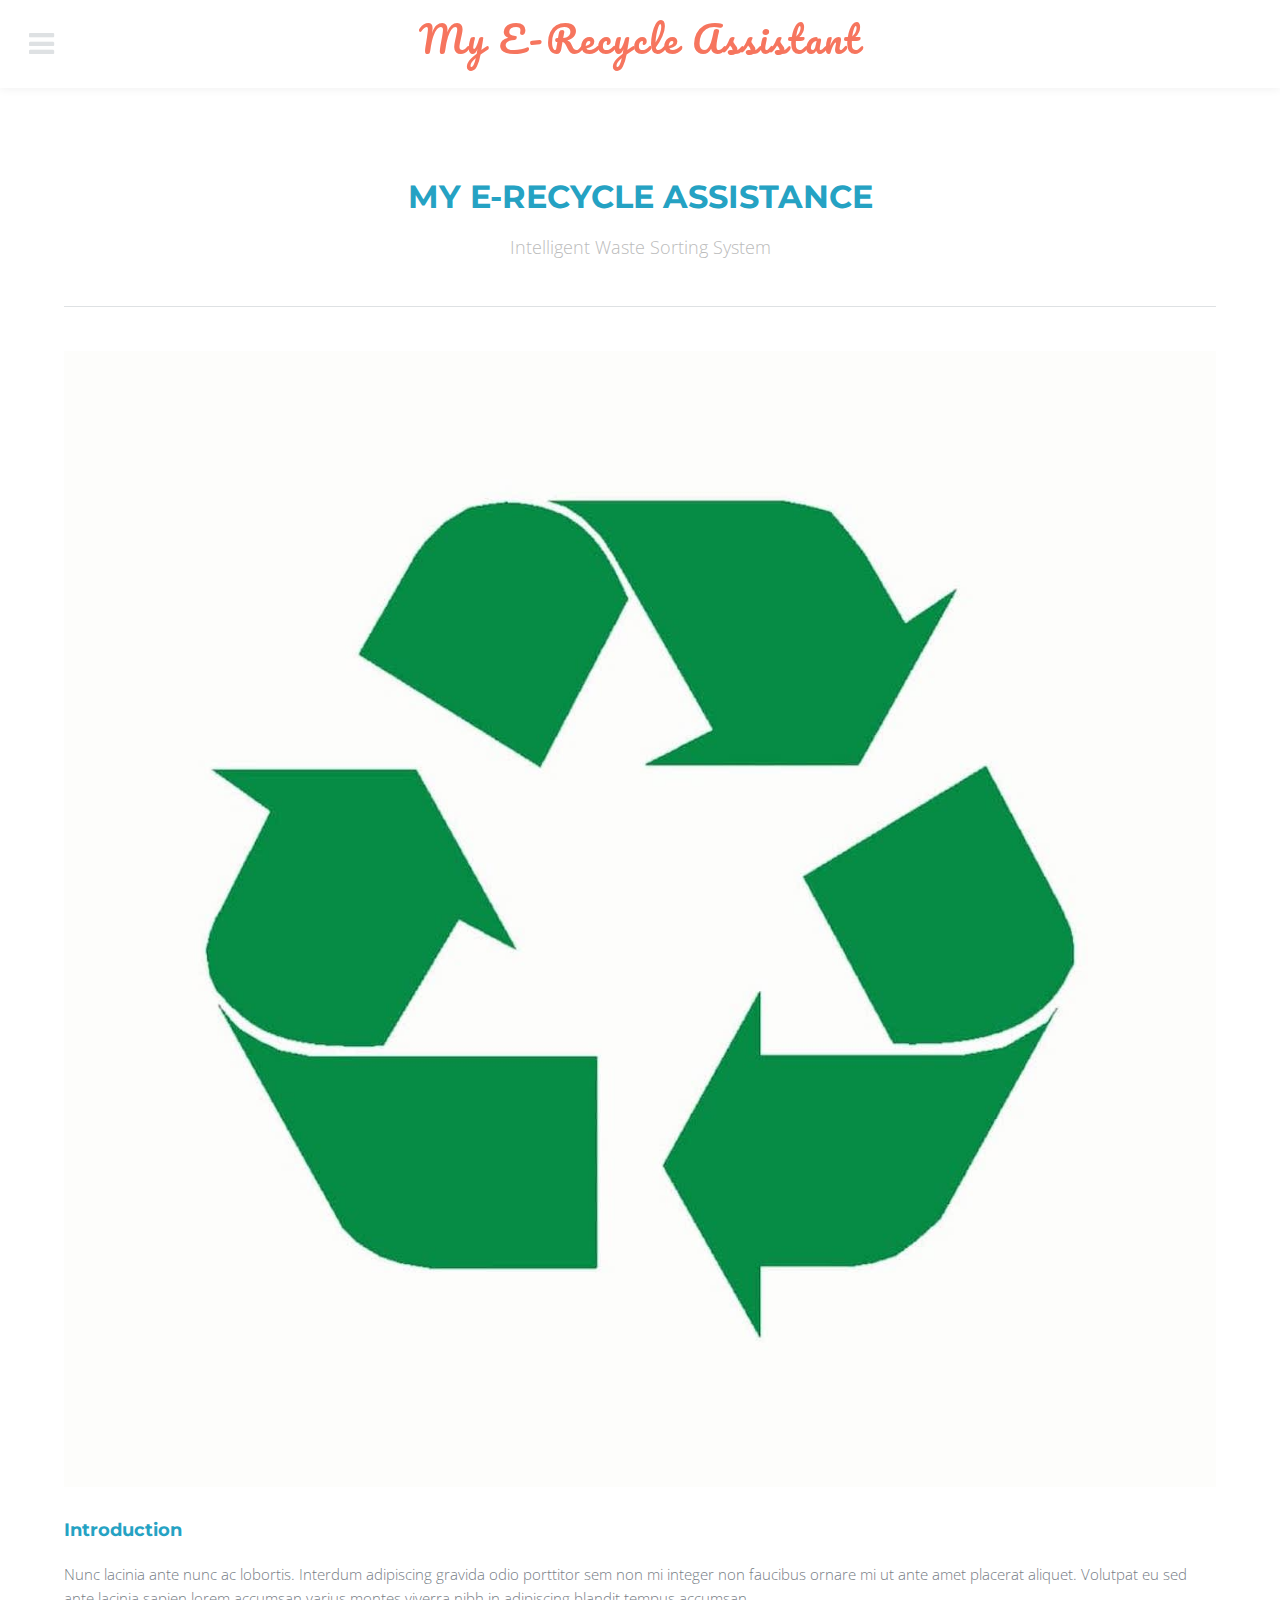
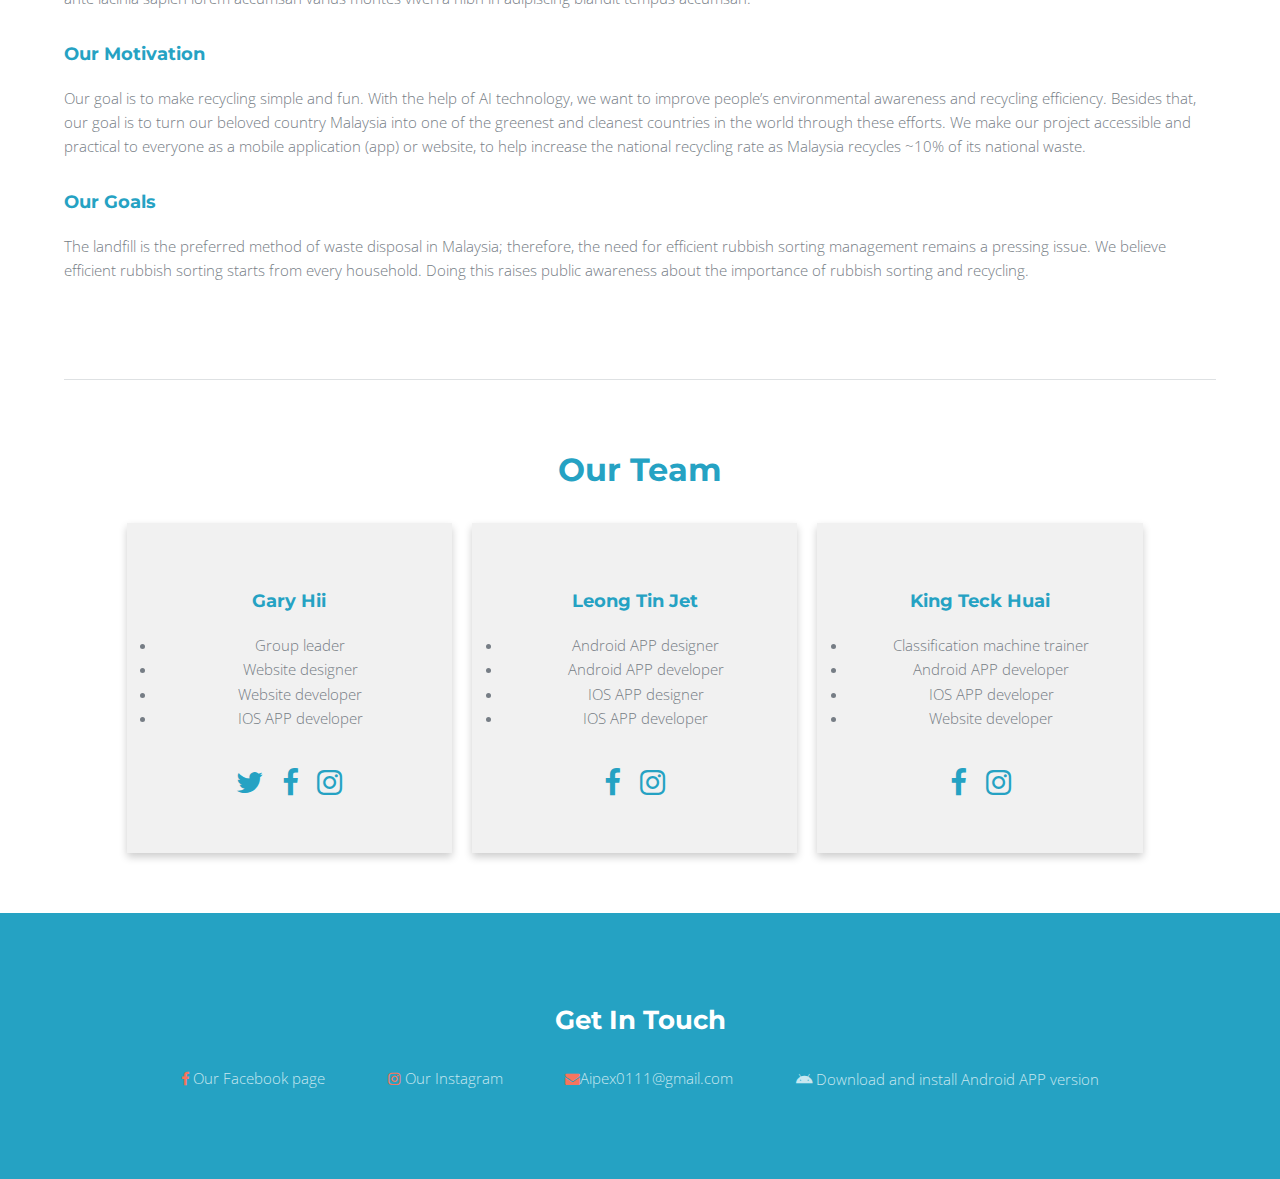
<file: aboutus.html>
<html>

<head>
  <title>My E-Recycle Assistant</title>
  <meta charset="utf-8" />
  <meta name="viewport" content="width=device-width, initial-scale=1" />
  <link rel="stylesheet" href="assets/css/main.css" />
  <link rel="stylesheet" href="assets/css/fontawesome-5.15.3/css/all.min.css" />
  <link rel="icon" type="image/png" href="images/APPLOGO.ico" />
</head>

<body>
  <!-- Header -->
  <header id="header">
    <nav class="left">
      <a href="#menu"><span>Menu</span></a>
    </nav>
    <a href="index.html" class="logo">My E-Recycle Assistant</a>
  </header>

  <!-- Menu -->
  <nav id="menu">
    <ul class="links">
      <li><a href="index.html">Home</a></li>
      <li><a href="aboutrecycle.html">Recycle</a></li>
      <li><a href="aboutus.html">About Us</a></li>
    </ul>
  </nav>

  <!--aboutusmain-->
  <section id="m" class="wrapper">
    <div class="inner">
      <header class="align-center">
        <h1>MY E-RECYCLE ASSISTANCE</h1>
        <p> Intelligent Waste Sorting System</p>
      </header>

      <hr class="major" />

      <span class="image fit"><img src="images/recycle1.jpg" style="min-height: 300px; min-width: 289px;"
          alt="" /></span>

      <header>
        <h3>Introduction</h3>
      </header>

      <p>
        Nunc lacinia ante nunc ac lobortis. Interdum adipiscing gravida odio
        porttitor sem non mi integer non faucibus ornare mi ut ante amet
        placerat aliquet. Volutpat eu sed ante lacinia sapien lorem accumsan
        varius montes viverra nibh in adipiscing blandit tempus accumsan.
      </p>

      <header>
        <h3>Our Motivation</h3>
      </header>

      <p>
        Our goal is to make recycling simple and fun. With the help of AI technology,
        we want to improve people’s environmental awareness and recycling efficiency.
        Besides that, our goal is to turn our beloved country Malaysia into one of the greenest
        and cleanest countries in the world through these efforts.
        We make our project accessible and practical to everyone as a mobile application (app) or website,
        to help increase the national recycling rate as Malaysia recycles ~10% of its national waste.
      </p>

      <header>
        <h3>Our Goals</h3>
      </header>

      <p>
        The landfill is the preferred method of waste disposal in Malaysia;
        therefore, the need for efficient rubbish sorting management remains a pressing issue.
        We believe efficient rubbish sorting starts from every household.
        Doing this raises public awareness about the importance of rubbish sorting and recycling.
      </p>

      <br>
      <hr class="major" />
      <br>

      <div class="inner">
        <header class="align-center">
          <h1>Our Team</h1>
        </header>

        <div class="row">
          <div class="column">
            <div class="card">
              <br>
              <br>
              <h3>Gary Hii</h3>
              <ul>
                <li>Group leader</li>
                <li>Website designer</li>
                <li>Website developer</li>
                <li>IOS APP developer</li>
              </ul>
              <ul class="icons">
                <li>
                  <a href="https://twitter.com/gary30hii" class="icon fa-twitter"><span class="label">Twitter</span></a>
                </li>
                <li>
                  <a href="https://www.facebook.com/profile.php?id=100013891570606" class="icon fa-facebook"><span
                      class="label">Facebook</span></a>
                </li>
                <li>
                  <a href="https://www.instagram.com/garyhii/" class="icon fa-instagram"><span
                      class="label">Instagram</span></a>
                </li>
              </ul>

            </div>
          </div>

          <div class="column">
            <div class="card">
              <br>
              <br>
              <h3>Leong Tin Jet</h3>
              <ul>
                <li>Android APP designer</li>
                <li>Android APP developer</li>
                <li>IOS APP designer</li>
                <li>IOS APP developer</li>
              </ul>

              <ul class="icons">
                <li>
                  <a href="https://www.facebook.com/leong.tinjet" class="icon fa-facebook"><span
                      class="label">Facebook</span></a>
                </li>
                <li>
                  <a href="https://www.instagram.com/tinjet_11/" class="icon fa-instagram"><span
                      class="label">Instagram</span></a>
                </li>
              </ul>
            </div>
          </div>

          <div class="column">
            <div class="card">
              <br>
              <br>
              <h3>King Teck Huai</h3>
              <ul>
                <li>Classification machine trainer</li>
                <li>Android APP developer</li>
                <li>IOS APP developer</li>
                <li>Website developer</li>
              </ul>

              <ul class="icons">
                <li>
                  <a href="https://www.facebook.com/teckhuai.king" class="icon fa-facebook"><span
                      class="label">Facebook</span></a>
                </li>
                <li>
                  <a href="https://www.instagram.com/_king_th_/" class="icon fa-instagram"><span
                      class="label">Instagram</span></a>
                </li>
              </ul>
            </div>
          </div>

        </div>
      </div>
  </section>

  <!-- Footer -->
  <footer id="footer">
    <div class="inner">
      <h2>Get In Touch</h2>
      <ul class="actions">
        <li>
          <span class="icon fa-facebook"></span>
          <a href="https://www.facebook.com/AIPEX-105569415013648">Our Facebook page</a>
        </li>
        <li>
          <span class="icon fa-instagram"></span>
          <a href="https://www.instagram.com/aipexgroup/">Our Instagram</a>
        </li>
        <li><span class="icon fa-envelope"></span>Aipex0111@gmail.com</li>
        <li>
          <span class="fab fa-android"></span>
          <a href="app/app-arm64-v8a-release.apk">Download and install Android APP version</a>
        </li>
      </ul>
    </div>
  </footer>

  <!-- Scripts -->
  <script src="assets/js/jquery.min.js"></script>
  <script src="assets/js/jquery.scrolly.min.js"></script>
  <script src="assets/js/skel.min.js"></script>
  <script src="assets/js/util.js"></script>
  <script src="assets/js/main.js"></script>
</body>

</html>
</file>
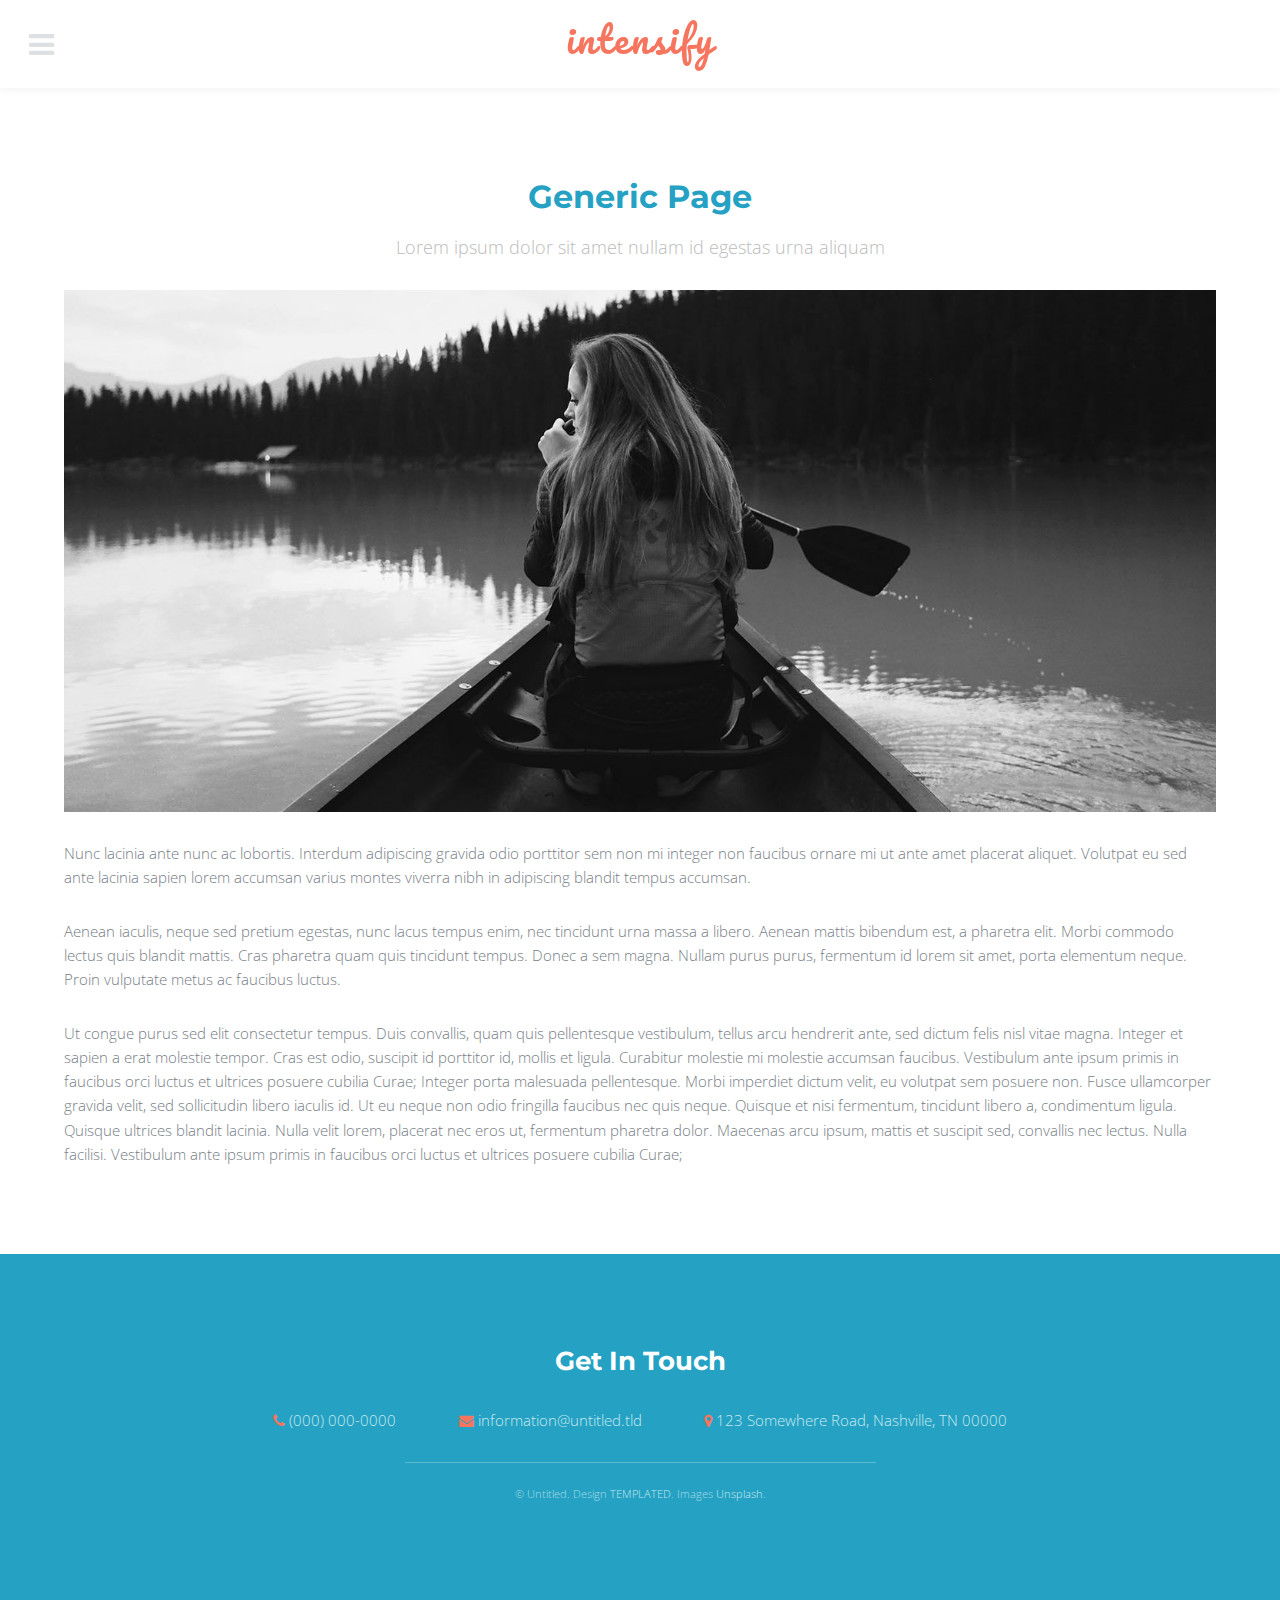
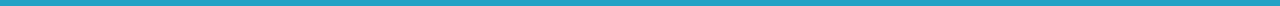
<file: sample.html>
<!DOCTYPE HTML>
<!--
	Intensify by TEMPLATED
	templated.co @templatedco
	Released for free under the Creative Commons Attribution 3.0 license (templated.co/license)
-->
<html>
	<head>
		<title>Generic - Intensify by TEMPLATED</title>
		<meta charset="utf-8" />
		<meta name="viewport" content="width=device-width, initial-scale=1" />
		<link rel="stylesheet" href="assets/css/main.css" />
		<link rel="stylesheet" href="assets/css/fontawesome-5.15.3/css/all.min.css" />
		<link rel="icon" type="image/png" href="images/APPLOGO.ico">
	</head>
	<body class="subpage">

        <!-- Header -->
			<header id="header">
				<nav class="left">
					<a href="#menu"><span>Menu</span></a>
				</nav>
				<a href="index.html" class="logo">intensify</a>
			</header>

		<!-- Menu -->
			<nav id="menu">
				<ul class="links">
					<li><a href="index.html">Home</a></li>
					<li><a href="aboutrecycle.html">Recycle</a></li>
					<li><a href=".html">About Us</a></li>
				</ul>
			</nav>
        
		<!-- Main -->
			<section id="main" class="wrapper">
				<div class="inner">
					<header class="align-center">
						<h1>Generic Page</h1>
						<p>Lorem ipsum dolor sit amet nullam id egestas urna aliquam</p>
					</header>
					<div class="image fit">
						<img src="images/pic05.jpg" alt="" />
					</div>
					<p>Nunc lacinia ante nunc ac lobortis. Interdum adipiscing gravida odio porttitor sem non mi integer non faucibus ornare mi ut ante amet placerat aliquet. Volutpat eu sed ante lacinia sapien lorem accumsan varius montes viverra nibh in adipiscing blandit tempus accumsan.</p>
					<p> Aenean iaculis, neque sed pretium egestas, nunc lacus tempus enim, nec tincidunt urna massa a libero. Aenean mattis bibendum est, a pharetra elit. Morbi commodo lectus quis blandit mattis. Cras pharetra quam quis tincidunt tempus. Donec a sem magna. Nullam purus purus, fermentum id lorem sit amet, porta elementum neque. Proin vulputate metus ac faucibus luctus.</p>
					<p>Ut congue purus sed elit consectetur tempus. Duis convallis, quam quis pellentesque vestibulum, tellus arcu hendrerit ante, sed dictum felis nisl vitae magna. Integer et sapien a erat molestie tempor. Cras est odio, suscipit id porttitor id, mollis et ligula. Curabitur molestie mi molestie accumsan faucibus. Vestibulum ante ipsum primis in faucibus orci luctus et ultrices posuere cubilia Curae; Integer porta malesuada pellentesque. Morbi imperdiet dictum velit, eu volutpat sem posuere non. Fusce ullamcorper gravida velit, sed sollicitudin libero iaculis id. Ut eu neque non odio fringilla faucibus nec quis neque. Quisque et nisi fermentum, tincidunt libero a, condimentum ligula. Quisque ultrices blandit lacinia. Nulla velit lorem, placerat nec eros ut, fermentum pharetra dolor. Maecenas arcu ipsum, mattis et suscipit sed, convallis nec lectus. Nulla facilisi. Vestibulum ante ipsum primis in faucibus orci luctus et ultrices posuere cubilia Curae; </p>
				</div>
			</section>

		<!-- Footer -->
			<footer id="footer">
				<div class="inner">
					<h2>Get In Touch</h2>
					<ul class="actions">
						<li><span class="icon fa-phone"></span> <a href="#">(000) 000-0000</a></li>
						<li><span class="icon fa-envelope"></span> <a href="#">information@untitled.tld</a></li>
						<li><span class="icon fa-map-marker"></span> 123 Somewhere Road, Nashville, TN 00000</li>
					</ul>
				</div>
				<div class="copyright">
					&copy; Untitled. Design <a href="https://templated.co">TEMPLATED</a>. Images <a href="https://unsplash.com">Unsplash</a>.
				</div>
			</footer>

		<!-- Scripts -->
			<script src="assets/js/jquery.min.js"></script>
			<script src="assets/js/jquery.scrolly.min.js"></script>
			<script src="assets/js/skel.min.js"></script>
			<script src="assets/js/util.js"></script>
			<script src="assets/js/main.js"></script>

	</body>
</html>
</file>
<file: assets/css/main.css>
@charset "UTF-8";
@import url(font-awesome.min.css);
@import "https://fonts.googleapis.com/css?family=Montserrat:700|Open+Sans:300,400|Pacifico";


/* Reset */

	html, body, div, span, applet, object, iframe, h1, h2, h3, h4, h5, h6, p, blockquote, pre, a, abbr, acronym, address, big, cite, code, del, dfn, em, img, ins, kbd, q, s, samp, small, strike, strong, sub, sup, tt, var, b, u, i, center, dl, dt, dd, ol, ul, li, fieldset, form, label, legend, table, caption, tbody, tfoot, thead, tr, th, td, article, aside, canvas, details, embed, figure, figcaption, footer, header, hgroup, menu, nav, output, ruby, section, summary, time, mark, audio, video {
		margin: 0;
		padding: 0;
		border: 0;
		font-size: 100%;
		font: inherit;
		vertical-align: baseline;
	}

	article, aside, details, figcaption, figure, footer, header, hgroup, menu, nav, section {
		display: block;
	}

	body {
		line-height: 1;
	}

	ol, ul {
		list-style: none;
	}

	blockquote, q {
		quotes: none;
	}

	blockquote:before, blockquote:after, q:before, q:after {
		content: '';
		content: none;
	}

	table {
		border-collapse: collapse;
		border-spacing: 0;
	}

	body {
		-webkit-text-size-adjust: none;
	}

/* Box Model */

	*, *:before, *:after {
		-moz-box-sizing: border-box;
		-webkit-box-sizing: border-box;
		box-sizing: border-box;
	}

/* Containers */

	.container {
		margin-left: auto;
		margin-right: auto;
	}

	.container.\31 25\25 {
		width: 100%;
		max-width: 100em;
		min-width: 80em;
	}

	.container.\37 5\25 {
		width: 60em;
	}

	.container.\35 0\25 {
		width: 40em;
	}

	.container.\32 5\25 {
		width: 20em;
	}

	.container {
		width: 80em;
	}

	@media screen and (max-width: 1680px) {

		.container.\31 25\25 {
			width: 100%;
			max-width: 100em;
			min-width: 80em;
		}

		.container.\37 5\25 {
			width: 60em;
		}

		.container.\35 0\25 {
			width: 40em;
		}

		.container.\32 5\25 {
			width: 20em;
		}

		.container {
			width: 80em;
		}

	}

	@media screen and (max-width: 1280px) {

		.container.\31 25\25 {
			width: 100%;
			max-width: 81.25em;
			min-width: 65em;
		}

		.container.\37 5\25 {
			width: 48.75em;
		}

		.container.\35 0\25 {
			width: 32.5em;
		}

		.container.\32 5\25 {
			width: 16.25em;
		}

		.container {
			width: 65em;
		}

	}

	@media screen and (max-width: 980px) {

		.container.\31 25\25 {
			width: 100%;
			max-width: 112.5%;
			min-width: 90%;
		}

		.container.\37 5\25 {
			width: 67.5%;
		}

		.container.\35 0\25 {
			width: 45%;
		}

		.container.\32 5\25 {
			width: 22.5%;
		}

		.container {
			width: 90%;
		}

	}

	@media screen and (max-width: 736px) {

		.container.\31 25\25 {
			width: 100%;
			max-width: 112.5%;
			min-width: 90%;
		}

		.container.\37 5\25 {
			width: 67.5%;
		}

		.container.\35 0\25 {
			width: 45%;
		}

		.container.\32 5\25 {
			width: 22.5%;
		}

		.container {
			width: 90% !important;
		}

	}

	@media screen and (max-width: 480px) {

		.container.\31 25\25 {
			width: 100%;
			max-width: 112.5%;
			min-width: 90%;
		}

		.container.\37 5\25 {
			width: 67.5%;
		}

		.container.\35 0\25 {
			width: 45%;
		}

		.container.\32 5\25 {
			width: 22.5%;
		}

		.container {
			width: 90% !important;
		}

	}

/* Grid */

	.row {
		border-bottom: solid 1px transparent;
		-moz-box-sizing: border-box;
		-webkit-box-sizing: border-box;
		box-sizing: border-box;
	}

	.row > * {
		float: left;
		-moz-box-sizing: border-box;
		-webkit-box-sizing: border-box;
		box-sizing: border-box;
	}

	.row:after, .row:before {
		content: '';
		display: block;
		clear: both;
		height: 0;
	}

	.row.uniform > * > :first-child {
		margin-top: 0;
	}

	.row.uniform > * > :last-child {
		margin-bottom: 0;
	}

	.row.\30 \25 > * {
		padding: 0 0 0 0em;
	}

	.row.\30 \25 {
		margin: 0 0 -1px 0em;
	}

	.row.uniform.\30 \25 > * {
		padding: 0em 0 0 0em;
	}

	.row.uniform.\30 \25 {
		margin: 0em 0 -1px 0em;
	}

	.row > * {
		padding: 0 0 0 2em;
	}

	.row {
		margin: 0 0 -1px -2em;
	}

	.row.uniform > * {
		padding: 2em 0 0 2em;
	}

	.row.uniform {
		margin: -2em 0 -1px -2em;
	}

	.row.\32 00\25 > * {
		padding: 0 0 0 4em;
	}

	.row.\32 00\25 {
		margin: 0 0 -1px -4em;
	}

	.row.uniform.\32 00\25 > * {
		padding: 4em 0 0 4em;
	}

	.row.uniform.\32 00\25 {
		margin: -4em 0 -1px -4em;
	}

	.row.\31 50\25 > * {
		padding: 0 0 0 3em;
	}

	.row.\31 50\25 {
		margin: 0 0 -1px -3em;
	}

	.row.uniform.\31 50\25 > * {
		padding: 3em 0 0 3em;
	}

	.row.uniform.\31 50\25 {
		margin: -3em 0 -1px -3em;
	}

	.row.\35 0\25 > * {
		padding: 0 0 0 1em;
	}

	.row.\35 0\25 {
		margin: 0 0 -1px -1em;
	}

	.row.uniform.\35 0\25 > * {
		padding: 1em 0 0 1em;
	}

	.row.uniform.\35 0\25 {
		margin: -1em 0 -1px -1em;
	}

	.row.\32 5\25 > * {
		padding: 0 0 0 0.5em;
	}

	.row.\32 5\25 {
		margin: 0 0 -1px -0.5em;
	}

	.row.uniform.\32 5\25 > * {
		padding: 0.5em 0 0 0.5em;
	}

	.row.uniform.\32 5\25 {
		margin: -0.5em 0 -1px -0.5em;
	}

	.\31 2u, .\31 2u\24 {
		width: 100%;
		clear: none;
		margin-left: 0;
	}

	.\31 1u, .\31 1u\24 {
		width: 91.6666666667%;
		clear: none;
		margin-left: 0;
	}

	.\31 0u, .\31 0u\24 {
		width: 83.3333333333%;
		clear: none;
		margin-left: 0;
	}

	.\39 u, .\39 u\24 {
		width: 75%;
		clear: none;
		margin-left: 0;
	}

	.\38 u, .\38 u\24 {
		width: 66.6666666667%;
		clear: none;
		margin-left: 0;
	}

	.\37 u, .\37 u\24 {
		width: 58.3333333333%;
		clear: none;
		margin-left: 0;
	}

	.\36 u, .\36 u\24 {
		width: 50%;
		clear: none;
		margin-left: 0;
	}

	.\35 u, .\35 u\24 {
		width: 41.6666666667%;
		clear: none;
		margin-left: 0;
	}

	.\34 u, .\34 u\24 {
		width: 33.3333333333%;
		clear: none;
		margin-left: 0;
	}

	.\33 u, .\33 u\24 {
		width: 25%;
		clear: none;
		margin-left: 0;
	}

	.\32 u, .\32 u\24 {
		width: 16.6666666667%;
		clear: none;
		margin-left: 0;
	}

	.\31 u, .\31 u\24 {
		width: 8.3333333333%;
		clear: none;
		margin-left: 0;
	}

	.\31 2u\24 + *,
	.\31 1u\24 + *,
	.\31 0u\24 + *,
	.\39 u\24 + *,
	.\38 u\24 + *,
	.\37 u\24 + *,
	.\36 u\24 + *,
	.\35 u\24 + *,
	.\34 u\24 + *,
	.\33 u\24 + *,
	.\32 u\24 + *,
	.\31 u\24 + * {
		clear: left;
	}

	.\-11u {
		margin-left: 91.66667%;
	}

	.\-10u {
		margin-left: 83.33333%;
	}

	.\-9u {
		margin-left: 75%;
	}

	.\-8u {
		margin-left: 66.66667%;
	}

	.\-7u {
		margin-left: 58.33333%;
	}

	.\-6u {
		margin-left: 50%;
	}

	.\-5u {
		margin-left: 41.66667%;
	}

	.\-4u {
		margin-left: 33.33333%;
	}

	.\-3u {
		margin-left: 25%;
	}

	.\-2u {
		margin-left: 16.66667%;
	}

	.\-1u {
		margin-left: 8.33333%;
	}

	@media screen and (max-width: 1680px) {

		.row > * {
			padding: 0 0 0 2em;
		}

		.row {
			margin: 0 0 -1px -2em;
		}

		.row.uniform > * {
			padding: 2em 0 0 2em;
		}

		.row.uniform {
			margin: -2em 0 -1px -2em;
		}

		.row.\32 00\25 > * {
			padding: 0 0 0 4em;
		}

		.row.\32 00\25 {
			margin: 0 0 -1px -4em;
		}

		.row.uniform.\32 00\25 > * {
			padding: 4em 0 0 4em;
		}

		.row.uniform.\32 00\25 {
			margin: -4em 0 -1px -4em;
		}

		.row.\31 50\25 > * {
			padding: 0 0 0 3em;
		}

		.row.\31 50\25 {
			margin: 0 0 -1px -3em;
		}

		.row.uniform.\31 50\25 > * {
			padding: 3em 0 0 3em;
		}

		.row.uniform.\31 50\25 {
			margin: -3em 0 -1px -3em;
		}

		.row.\35 0\25 > * {
			padding: 0 0 0 1em;
		}

		.row.\35 0\25 {
			margin: 0 0 -1px -1em;
		}

		.row.uniform.\35 0\25 > * {
			padding: 1em 0 0 1em;
		}

		.row.uniform.\35 0\25 {
			margin: -1em 0 -1px -1em;
		}

		.row.\32 5\25 > * {
			padding: 0 0 0 0.5em;
		}

		.row.\32 5\25 {
			margin: 0 0 -1px -0.5em;
		}

		.row.uniform.\32 5\25 > * {
			padding: 0.5em 0 0 0.5em;
		}

		.row.uniform.\32 5\25 {
			margin: -0.5em 0 -1px -0.5em;
		}

		.\31 2u\28xlarge\29, .\31 2u\24\28xlarge\29 {
			width: 100%;
			clear: none;
			margin-left: 0;
		}

		.\31 1u\28xlarge\29, .\31 1u\24\28xlarge\29 {
			width: 91.6666666667%;
			clear: none;
			margin-left: 0;
		}

		.\31 0u\28xlarge\29, .\31 0u\24\28xlarge\29 {
			width: 83.3333333333%;
			clear: none;
			margin-left: 0;
		}

		.\39 u\28xlarge\29, .\39 u\24\28xlarge\29 {
			width: 75%;
			clear: none;
			margin-left: 0;
		}

		.\38 u\28xlarge\29, .\38 u\24\28xlarge\29 {
			width: 66.6666666667%;
			clear: none;
			margin-left: 0;
		}

		.\37 u\28xlarge\29, .\37 u\24\28xlarge\29 {
			width: 58.3333333333%;
			clear: none;
			margin-left: 0;
		}

		.\36 u\28xlarge\29, .\36 u\24\28xlarge\29 {
			width: 50%;
			clear: none;
			margin-left: 0;
		}

		.\35 u\28xlarge\29, .\35 u\24\28xlarge\29 {
			width: 41.6666666667%;
			clear: none;
			margin-left: 0;
		}

		.\34 u\28xlarge\29, .\34 u\24\28xlarge\29 {
			width: 33.3333333333%;
			clear: none;
			margin-left: 0;
		}

		.\33 u\28xlarge\29, .\33 u\24\28xlarge\29 {
			width: 25%;
			clear: none;
			margin-left: 0;
		}

		.\32 u\28xlarge\29, .\32 u\24\28xlarge\29 {
			width: 16.6666666667%;
			clear: none;
			margin-left: 0;
		}

		.\31 u\28xlarge\29, .\31 u\24\28xlarge\29 {
			width: 8.3333333333%;
			clear: none;
			margin-left: 0;
		}

		.\31 2u\24\28xlarge\29 + *,
		.\31 1u\24\28xlarge\29 + *,
		.\31 0u\24\28xlarge\29 + *,
		.\39 u\24\28xlarge\29 + *,
		.\38 u\24\28xlarge\29 + *,
		.\37 u\24\28xlarge\29 + *,
		.\36 u\24\28xlarge\29 + *,
		.\35 u\24\28xlarge\29 + *,
		.\34 u\24\28xlarge\29 + *,
		.\33 u\24\28xlarge\29 + *,
		.\32 u\24\28xlarge\29 + *,
		.\31 u\24\28xlarge\29 + * {
			clear: left;
		}

		.\-11u\28xlarge\29 {
			margin-left: 91.66667%;
		}

		.\-10u\28xlarge\29 {
			margin-left: 83.33333%;
		}

		.\-9u\28xlarge\29 {
			margin-left: 75%;
		}

		.\-8u\28xlarge\29 {
			margin-left: 66.66667%;
		}

		.\-7u\28xlarge\29 {
			margin-left: 58.33333%;
		}

		.\-6u\28xlarge\29 {
			margin-left: 50%;
		}

		.\-5u\28xlarge\29 {
			margin-left: 41.66667%;
		}

		.\-4u\28xlarge\29 {
			margin-left: 33.33333%;
		}

		.\-3u\28xlarge\29 {
			margin-left: 25%;
		}

		.\-2u\28xlarge\29 {
			margin-left: 16.66667%;
		}

		.\-1u\28xlarge\29 {
			margin-left: 8.33333%;
		}

	}

	@media screen and (max-width: 1280px) {

		.row > * {
			padding: 0 0 0 1.5em;
		}

		.row {
			margin: 0 0 -1px -1.5em;
		}

		.row.uniform > * {
			padding: 1.5em 0 0 1.5em;
		}

		.row.uniform {
			margin: -1.5em 0 -1px -1.5em;
		}

		.row.\32 00\25 > * {
			padding: 0 0 0 3em;
		}

		.row.\32 00\25 {
			margin: 0 0 -1px -3em;
		}

		.row.uniform.\32 00\25 > * {
			padding: 3em 0 0 3em;
		}

		.row.uniform.\32 00\25 {
			margin: -3em 0 -1px -3em;
		}

		.row.\31 50\25 > * {
			padding: 0 0 0 2.25em;
		}

		.row.\31 50\25 {
			margin: 0 0 -1px -2.25em;
		}

		.row.uniform.\31 50\25 > * {
			padding: 2.25em 0 0 2.25em;
		}

		.row.uniform.\31 50\25 {
			margin: -2.25em 0 -1px -2.25em;
		}

		.row.\35 0\25 > * {
			padding: 0 0 0 0.75em;
		}

		.row.\35 0\25 {
			margin: 0 0 -1px -0.75em;
		}

		.row.uniform.\35 0\25 > * {
			padding: 0.75em 0 0 0.75em;
		}

		.row.uniform.\35 0\25 {
			margin: -0.75em 0 -1px -0.75em;
		}

		.row.\32 5\25 > * {
			padding: 0 0 0 0.375em;
		}

		.row.\32 5\25 {
			margin: 0 0 -1px -0.375em;
		}

		.row.uniform.\32 5\25 > * {
			padding: 0.375em 0 0 0.375em;
		}

		.row.uniform.\32 5\25 {
			margin: -0.375em 0 -1px -0.375em;
		}

		.\31 2u\28large\29, .\31 2u\24\28large\29 {
			width: 100%;
			clear: none;
			margin-left: 0;
		}

		.\31 1u\28large\29, .\31 1u\24\28large\29 {
			width: 91.6666666667%;
			clear: none;
			margin-left: 0;
		}

		.\31 0u\28large\29, .\31 0u\24\28large\29 {
			width: 83.3333333333%;
			clear: none;
			margin-left: 0;
		}

		.\39 u\28large\29, .\39 u\24\28large\29 {
			width: 75%;
			clear: none;
			margin-left: 0;
		}

		.\38 u\28large\29, .\38 u\24\28large\29 {
			width: 66.6666666667%;
			clear: none;
			margin-left: 0;
		}

		.\37 u\28large\29, .\37 u\24\28large\29 {
			width: 58.3333333333%;
			clear: none;
			margin-left: 0;
		}

		.\36 u\28large\29, .\36 u\24\28large\29 {
			width: 50%;
			clear: none;
			margin-left: 0;
		}

		.\35 u\28large\29, .\35 u\24\28large\29 {
			width: 41.6666666667%;
			clear: none;
			margin-left: 0;
		}

		.\34 u\28large\29, .\34 u\24\28large\29 {
			width: 33.3333333333%;
			clear: none;
			margin-left: 0;
		}

		.\33 u\28large\29, .\33 u\24\28large\29 {
			width: 25%;
			clear: none;
			margin-left: 0;
		}

		.\32 u\28large\29, .\32 u\24\28large\29 {
			width: 16.6666666667%;
			clear: none;
			margin-left: 0;
		}

		.\31 u\28large\29, .\31 u\24\28large\29 {
			width: 8.3333333333%;
			clear: none;
			margin-left: 0;
		}

		.\31 2u\24\28large\29 + *,
		.\31 1u\24\28large\29 + *,
		.\31 0u\24\28large\29 + *,
		.\39 u\24\28large\29 + *,
		.\38 u\24\28large\29 + *,
		.\37 u\24\28large\29 + *,
		.\36 u\24\28large\29 + *,
		.\35 u\24\28large\29 + *,
		.\34 u\24\28large\29 + *,
		.\33 u\24\28large\29 + *,
		.\32 u\24\28large\29 + *,
		.\31 u\24\28large\29 + * {
			clear: left;
		}

		.\-11u\28large\29 {
			margin-left: 91.66667%;
		}

		.\-10u\28large\29 {
			margin-left: 83.33333%;
		}

		.\-9u\28large\29 {
			margin-left: 75%;
		}

		.\-8u\28large\29 {
			margin-left: 66.66667%;
		}

		.\-7u\28large\29 {
			margin-left: 58.33333%;
		}

		.\-6u\28large\29 {
			margin-left: 50%;
		}

		.\-5u\28large\29 {
			margin-left: 41.66667%;
		}

		.\-4u\28large\29 {
			margin-left: 33.33333%;
		}

		.\-3u\28large\29 {
			margin-left: 25%;
		}

		.\-2u\28large\29 {
			margin-left: 16.66667%;
		}

		.\-1u\28large\29 {
			margin-left: 8.33333%;
		}

	}

	@media screen and (max-width: 980px) {

		.row > * {
			padding: 0 0 0 1.5em;
		}

		.row {
			margin: 0 0 -1px -1.5em;
		}

		.row.uniform > * {
			padding: 1.5em 0 0 1.5em;
		}

		.row.uniform {
			margin: -1.5em 0 -1px -1.5em;
		}

		.row.\32 00\25 > * {
			padding: 0 0 0 3em;
		}

		.row.\32 00\25 {
			margin: 0 0 -1px -3em;
		}

		.row.uniform.\32 00\25 > * {
			padding: 3em 0 0 3em;
		}

		.row.uniform.\32 00\25 {
			margin: -3em 0 -1px -3em;
		}

		.row.\31 50\25 > * {
			padding: 0 0 0 2.25em;
		}

		.row.\31 50\25 {
			margin: 0 0 -1px -2.25em;
		}

		.row.uniform.\31 50\25 > * {
			padding: 2.25em 0 0 2.25em;
		}

		.row.uniform.\31 50\25 {
			margin: -2.25em 0 -1px -2.25em;
		}

		.row.\35 0\25 > * {
			padding: 0 0 0 0.75em;
		}

		.row.\35 0\25 {
			margin: 0 0 -1px -0.75em;
		}

		.row.uniform.\35 0\25 > * {
			padding: 0.75em 0 0 0.75em;
		}

		.row.uniform.\35 0\25 {
			margin: -0.75em 0 -1px -0.75em;
		}

		.row.\32 5\25 > * {
			padding: 0 0 0 0.375em;
		}

		.row.\32 5\25 {
			margin: 0 0 -1px -0.375em;
		}

		.row.uniform.\32 5\25 > * {
			padding: 0.375em 0 0 0.375em;
		}

		.row.uniform.\32 5\25 {
			margin: -0.375em 0 -1px -0.375em;
		}

		.\31 2u\28medium\29, .\31 2u\24\28medium\29 {
			width: 100%;
			clear: none;
			margin-left: 0;
		}

		.\31 1u\28medium\29, .\31 1u\24\28medium\29 {
			width: 91.6666666667%;
			clear: none;
			margin-left: 0;
		}

		.\31 0u\28medium\29, .\31 0u\24\28medium\29 {
			width: 83.3333333333%;
			clear: none;
			margin-left: 0;
		}

		.\39 u\28medium\29, .\39 u\24\28medium\29 {
			width: 75%;
			clear: none;
			margin-left: 0;
		}

		.\38 u\28medium\29, .\38 u\24\28medium\29 {
			width: 66.6666666667%;
			clear: none;
			margin-left: 0;
		}

		.\37 u\28medium\29, .\37 u\24\28medium\29 {
			width: 58.3333333333%;
			clear: none;
			margin-left: 0;
		}

		.\36 u\28medium\29, .\36 u\24\28medium\29 {
			width: 50%;
			clear: none;
			margin-left: 0;
		}

		.\35 u\28medium\29, .\35 u\24\28medium\29 {
			width: 41.6666666667%;
			clear: none;
			margin-left: 0;
		}

		.\34 u\28medium\29, .\34 u\24\28medium\29 {
			width: 33.3333333333%;
			clear: none;
			margin-left: 0;
		}

		.\33 u\28medium\29, .\33 u\24\28medium\29 {
			width: 25%;
			clear: none;
			margin-left: 0;
		}

		.\32 u\28medium\29, .\32 u\24\28medium\29 {
			width: 16.6666666667%;
			clear: none;
			margin-left: 0;
		}

		.\31 u\28medium\29, .\31 u\24\28medium\29 {
			width: 8.3333333333%;
			clear: none;
			margin-left: 0;
		}

		.\31 2u\24\28medium\29 + *,
		.\31 1u\24\28medium\29 + *,
		.\31 0u\24\28medium\29 + *,
		.\39 u\24\28medium\29 + *,
		.\38 u\24\28medium\29 + *,
		.\37 u\24\28medium\29 + *,
		.\36 u\24\28medium\29 + *,
		.\35 u\24\28medium\29 + *,
		.\34 u\24\28medium\29 + *,
		.\33 u\24\28medium\29 + *,
		.\32 u\24\28medium\29 + *,
		.\31 u\24\28medium\29 + * {
			clear: left;
		}

		.\-11u\28medium\29 {
			margin-left: 91.66667%;
		}

		.\-10u\28medium\29 {
			margin-left: 83.33333%;
		}

		.\-9u\28medium\29 {
			margin-left: 75%;
		}

		.\-8u\28medium\29 {
			margin-left: 66.66667%;
		}

		.\-7u\28medium\29 {
			margin-left: 58.33333%;
		}

		.\-6u\28medium\29 {
			margin-left: 50%;
		}

		.\-5u\28medium\29 {
			margin-left: 41.66667%;
		}

		.\-4u\28medium\29 {
			margin-left: 33.33333%;
		}

		.\-3u\28medium\29 {
			margin-left: 25%;
		}

		.\-2u\28medium\29 {
			margin-left: 16.66667%;
		}

		.\-1u\28medium\29 {
			margin-left: 8.33333%;
		}

	}

	@media screen and (max-width: 736px) {

		.row > * {
			padding: 0 0 0 1.25em;
		}

		.row {
			margin: 0 0 -1px -1.25em;
		}

		.row.uniform > * {
			padding: 1.25em 0 0 1.25em;
		}

		.row.uniform {
			margin: -1.25em 0 -1px -1.25em;
		}

		.row.\32 00\25 > * {
			padding: 0 0 0 2.5em;
		}

		.row.\32 00\25 {
			margin: 0 0 -1px -2.5em;
		}

		.row.uniform.\32 00\25 > * {
			padding: 2.5em 0 0 2.5em;
		}

		.row.uniform.\32 00\25 {
			margin: -2.5em 0 -1px -2.5em;
		}

		.row.\31 50\25 > * {
			padding: 0 0 0 1.875em;
		}

		.row.\31 50\25 {
			margin: 0 0 -1px -1.875em;
		}

		.row.uniform.\31 50\25 > * {
			padding: 1.875em 0 0 1.875em;
		}

		.row.uniform.\31 50\25 {
			margin: -1.875em 0 -1px -1.875em;
		}

		.row.\35 0\25 > * {
			padding: 0 0 0 0.625em;
		}

		.row.\35 0\25 {
			margin: 0 0 -1px -0.625em;
		}

		.row.uniform.\35 0\25 > * {
			padding: 0.625em 0 0 0.625em;
		}

		.row.uniform.\35 0\25 {
			margin: -0.625em 0 -1px -0.625em;
		}

		.row.\32 5\25 > * {
			padding: 0 0 0 0.3125em;
		}

		.row.\32 5\25 {
			margin: 0 0 -1px -0.3125em;
		}

		.row.uniform.\32 5\25 > * {
			padding: 0.3125em 0 0 0.3125em;
		}

		.row.uniform.\32 5\25 {
			margin: -0.3125em 0 -1px -0.3125em;
		}

		.\31 2u\28small\29, .\31 2u\24\28small\29 {
			width: 100%;
			clear: none;
			margin-left: 0;
		}

		.\31 1u\28small\29, .\31 1u\24\28small\29 {
			width: 91.6666666667%;
			clear: none;
			margin-left: 0;
		}

		.\31 0u\28small\29, .\31 0u\24\28small\29 {
			width: 83.3333333333%;
			clear: none;
			margin-left: 0;
		}

		.\39 u\28small\29, .\39 u\24\28small\29 {
			width: 75%;
			clear: none;
			margin-left: 0;
		}

		.\38 u\28small\29, .\38 u\24\28small\29 {
			width: 66.6666666667%;
			clear: none;
			margin-left: 0;
		}

		.\37 u\28small\29, .\37 u\24\28small\29 {
			width: 58.3333333333%;
			clear: none;
			margin-left: 0;
		}

		.\36 u\28small\29, .\36 u\24\28small\29 {
			width: 50%;
			clear: none;
			margin-left: 0;
		}

		.\35 u\28small\29, .\35 u\24\28small\29 {
			width: 41.6666666667%;
			clear: none;
			margin-left: 0;
		}

		.\34 u\28small\29, .\34 u\24\28small\29 {
			width: 33.3333333333%;
			clear: none;
			margin-left: 0;
		}

		.\33 u\28small\29, .\33 u\24\28small\29 {
			width: 25%;
			clear: none;
			margin-left: 0;
		}

		.\32 u\28small\29, .\32 u\24\28small\29 {
			width: 16.6666666667%;
			clear: none;
			margin-left: 0;
		}

		.\31 u\28small\29, .\31 u\24\28small\29 {
			width: 8.3333333333%;
			clear: none;
			margin-left: 0;
		}

		.\31 2u\24\28small\29 + *,
		.\31 1u\24\28small\29 + *,
		.\31 0u\24\28small\29 + *,
		.\39 u\24\28small\29 + *,
		.\38 u\24\28small\29 + *,
		.\37 u\24\28small\29 + *,
		.\36 u\24\28small\29 + *,
		.\35 u\24\28small\29 + *,
		.\34 u\24\28small\29 + *,
		.\33 u\24\28small\29 + *,
		.\32 u\24\28small\29 + *,
		.\31 u\24\28small\29 + * {
			clear: left;
		}

		.\-11u\28small\29 {
			margin-left: 91.66667%;
		}

		.\-10u\28small\29 {
			margin-left: 83.33333%;
		}

		.\-9u\28small\29 {
			margin-left: 75%;
		}

		.\-8u\28small\29 {
			margin-left: 66.66667%;
		}

		.\-7u\28small\29 {
			margin-left: 58.33333%;
		}

		.\-6u\28small\29 {
			margin-left: 50%;
		}

		.\-5u\28small\29 {
			margin-left: 41.66667%;
		}

		.\-4u\28small\29 {
			margin-left: 33.33333%;
		}

		.\-3u\28small\29 {
			margin-left: 25%;
		}

		.\-2u\28small\29 {
			margin-left: 16.66667%;
		}

		.\-1u\28small\29 {
			margin-left: 8.33333%;
		}

	}

	@media screen and (max-width: 480px) {

		.row > * {
			padding: 0 0 0 1.25em;
		}

		.row {
			margin: 0 0 -1px -1.25em;
		}

		.row.uniform > * {
			padding: 1.25em 0 0 1.25em;
		}

		.row.uniform {
			margin: -1.25em 0 -1px -1.25em;
		}

		.row.\32 00\25 > * {
			padding: 0 0 0 2.5em;
		}

		.row.\32 00\25 {
			margin: 0 0 -1px -2.5em;
		}

		.row.uniform.\32 00\25 > * {
			padding: 2.5em 0 0 2.5em;
		}

		.row.uniform.\32 00\25 {
			margin: -2.5em 0 -1px -2.5em;
		}

		.row.\31 50\25 > * {
			padding: 0 0 0 1.875em;
		}

		.row.\31 50\25 {
			margin: 0 0 -1px -1.875em;
		}

		.row.uniform.\31 50\25 > * {
			padding: 1.875em 0 0 1.875em;
		}

		.row.uniform.\31 50\25 {
			margin: -1.875em 0 -1px -1.875em;
		}

		.row.\35 0\25 > * {
			padding: 0 0 0 0.625em;
		}

		.row.\35 0\25 {
			margin: 0 0 -1px -0.625em;
		}

		.row.uniform.\35 0\25 > * {
			padding: 0.625em 0 0 0.625em;
		}

		.row.uniform.\35 0\25 {
			margin: -0.625em 0 -1px -0.625em;
		}

		.row.\32 5\25 > * {
			padding: 0 0 0 0.3125em;
		}

		.row.\32 5\25 {
			margin: 0 0 -1px -0.3125em;
		}

		.row.uniform.\32 5\25 > * {
			padding: 0.3125em 0 0 0.3125em;
		}

		.row.uniform.\32 5\25 {
			margin: -0.3125em 0 -1px -0.3125em;
		}

		.\31 2u\28xsmall\29, .\31 2u\24\28xsmall\29 {
			width: 100%;
			clear: none;
			margin-left: 0;
		}

		.\31 1u\28xsmall\29, .\31 1u\24\28xsmall\29 {
			width: 91.6666666667%;
			clear: none;
			margin-left: 0;
		}

		.\31 0u\28xsmall\29, .\31 0u\24\28xsmall\29 {
			width: 83.3333333333%;
			clear: none;
			margin-left: 0;
		}

		.\39 u\28xsmall\29, .\39 u\24\28xsmall\29 {
			width: 75%;
			clear: none;
			margin-left: 0;
		}

		.\38 u\28xsmall\29, .\38 u\24\28xsmall\29 {
			width: 66.6666666667%;
			clear: none;
			margin-left: 0;
		}

		.\37 u\28xsmall\29, .\37 u\24\28xsmall\29 {
			width: 58.3333333333%;
			clear: none;
			margin-left: 0;
		}

		.\36 u\28xsmall\29, .\36 u\24\28xsmall\29 {
			width: 50%;
			clear: none;
			margin-left: 0;
		}

		.\35 u\28xsmall\29, .\35 u\24\28xsmall\29 {
			width: 41.6666666667%;
			clear: none;
			margin-left: 0;
		}

		.\34 u\28xsmall\29, .\34 u\24\28xsmall\29 {
			width: 33.3333333333%;
			clear: none;
			margin-left: 0;
		}

		.\33 u\28xsmall\29, .\33 u\24\28xsmall\29 {
			width: 25%;
			clear: none;
			margin-left: 0;
		}

		.\32 u\28xsmall\29, .\32 u\24\28xsmall\29 {
			width: 16.6666666667%;
			clear: none;
			margin-left: 0;
		}

		.\31 u\28xsmall\29, .\31 u\24\28xsmall\29 {
			width: 8.3333333333%;
			clear: none;
			margin-left: 0;
		}

		.\31 2u\24\28xsmall\29 + *,
		.\31 1u\24\28xsmall\29 + *,
		.\31 0u\24\28xsmall\29 + *,
		.\39 u\24\28xsmall\29 + *,
		.\38 u\24\28xsmall\29 + *,
		.\37 u\24\28xsmall\29 + *,
		.\36 u\24\28xsmall\29 + *,
		.\35 u\24\28xsmall\29 + *,
		.\34 u\24\28xsmall\29 + *,
		.\33 u\24\28xsmall\29 + *,
		.\32 u\24\28xsmall\29 + *,
		.\31 u\24\28xsmall\29 + * {
			clear: left;
		}

		.\-11u\28xsmall\29 {
			margin-left: 91.66667%;
		}

		.\-10u\28xsmall\29 {
			margin-left: 83.33333%;
		}

		.\-9u\28xsmall\29 {
			margin-left: 75%;
		}

		.\-8u\28xsmall\29 {
			margin-left: 66.66667%;
		}

		.\-7u\28xsmall\29 {
			margin-left: 58.33333%;
		}

		.\-6u\28xsmall\29 {
			margin-left: 50%;
		}

		.\-5u\28xsmall\29 {
			margin-left: 41.66667%;
		}

		.\-4u\28xsmall\29 {
			margin-left: 33.33333%;
		}

		.\-3u\28xsmall\29 {
			margin-left: 25%;
		}

		.\-2u\28xsmall\29 {
			margin-left: 16.66667%;
		}

		.\-1u\28xsmall\29 {
			margin-left: 8.33333%;
		}

	}

/* Basic */

	@-ms-viewport {
		width: device-width;
	}

	body {
		-ms-overflow-style: scrollbar;
	}

	@media screen and (max-width: 480px) {

		html, body {
			min-width: 320px;
		}

	}

	body {
		background: #fff;
	}

		body.is-loading *, body.is-loading *:before, body.is-loading *:after {
			-moz-animation: none !important;
			-webkit-animation: none !important;
			-ms-animation: none !important;
			animation: none !important;
			-moz-transition: none !important;
			-webkit-transition: none !important;
			-ms-transition: none !important;
			transition: none !important;
		}

	.inner {
		margin: 0 auto;
		max-width: 65em;
	}

		@media screen and (max-width: 1280px) {

			.inner {
				max-width: 90%;
			}

		}

		@media screen and (max-width: 980px) {

			.inner {
				max-width: 70%;
			}

		}

		@media screen and (max-width: 736px) {

			.inner {
				max-width: 85%;
			}

		}

/* Type */

	body, input, select, textarea {
		color: #767d85;
		font-family: "Open Sans", Arial, Helvetica, sans-serif;
		font-size: 13pt;
		font-weight: 300;
		line-height: 1.65;
	}

		@media screen and (max-width: 1680px) {

			body, input, select, textarea {
				font-size: 11pt;
			}

		}

		@media screen and (max-width: 1280px) {

			body, input, select, textarea {
				font-size: 11pt;
			}

		}

		@media screen and (max-width: 980px) {

			body, input, select, textarea {
				font-size: 12pt;
			}

		}

		@media screen and (max-width: 736px) {

			body, input, select, textarea {
				font-size: 12pt;
			}

		}

		@media screen and (max-width: 480px) {

			body, input, select, textarea {
				font-size: 12pt;
			}

		}

	a {
		color: #25a2c3;
		text-decoration: underline;
	}

		a:hover {
			text-decoration: none;
		}

	strong, b {
		color: #727a82;
		font-weight: 700;
	}

	em, i {
		font-style: italic;
	}

	p {
		margin: 0 0 2em 0;
	}

	h1, h2, h3, h4, h5, h6 {
		color: #727a82;
		font-weight: 700;
		font-family: "Montserrat", sans-serif;
		line-height: 1.5;
		margin: 0 0 1em 0;
	}

		h1 a, h2 a, h3 a, h4 a, h5 a, h6 a {
			color: inherit;
			text-decoration: none;
		}

	h1 {
		font-size: 2.2em;
		line-height: 1.3;
	}

	h2 {
		font-size: 1.75em;
	}

	h3 {
		font-size: 1.25em;
	}

	h4 {
		font-size: 1em;
	}

	h5 {
		font-size: 0.9em;
	}

	h6 {
		font-size: 0.6em;
	}

	sub {
		font-size: 0.8em;
		position: relative;
		top: 0.5em;
	}

	sup {
		font-size: 0.8em;
		position: relative;
		top: -0.5em;
	}

	blockquote {
		font-style: italic;
		margin: 0 0 2em 0;
	}

	cite {
		display: block;
	}

		cite.author {
			font-weight: 400;
		}

		cite.company {
			font-size: .8em;
		}

	figure {
		margin: 0 0 2em 0;
	}

	code {
		background: rgba(144, 144, 144, 0.075);
		border-radius: 4px;
		border: solid 1px #dee1e3;
		font-family: "Courier New", monospace;
		font-size: 0.9em;
		margin: 0 0.25em;
		padding: 0.25em 0.65em;
	}

	pre {
		-webkit-overflow-scrolling: touch;
		font-family: "Courier New", monospace;
		font-size: 0.9em;
		margin: 0 0 2em 0;
	}

		pre code {
			display: block;
			line-height: 1.75;
			padding: 1em 1.5em;
			overflow-x: auto;
		}

	hr {
		border: 0;
		border-bottom: solid 1px #dee1e3;
		margin: 2em 0;
	}

		hr.major {
			margin: 3em 0;
		}

	.align-left {
		text-align: left;
	}

	.align-center {
		text-align: center;
	}

	.align-right {
		text-align: right;
	}

/* Section/Article */

	section.special, article.special {
		text-align: center;
	}

	header p {
		color: #bbb;
		position: relative;
		margin: 0 0 1.5em 0;
	}

	header h1 + p {
		font-size: 1.25em;
		margin-top: -1em;
	}

	header h2 + p {
		font-size: 1.25em;
		margin-top: -1em;
	}

	header h3 + p {
		font-size: 1.1em;
		margin-top: -0.8em;
	}

	header h4 + p,
	header h5 + p,
	header h6 + p {
		font-size: 0.9em;
		margin-top: -0.6em;
	}

/* Form */

	form {
		margin: 0 0 2em 0;
	}

	label {
		color: #727a82;
		display: block;
		font-size: 0.9em;
		font-weight: 700;
		margin: 0 0 1em 0;
	}

	input[type="text"],
	input[type="password"],
	input[type="email"],
	input[type="tel"],
	select,
	textarea {
		-moz-appearance: none;
		-webkit-appearance: none;
		-ms-appearance: none;
		appearance: none;
		background: rgba(144, 144, 144, 0.075);
		border-radius: 4px;
		border: none;
		border: solid 1px #dee1e3;
		color: inherit;
		display: block;
		outline: 0;
		padding: 0 1em;
		text-decoration: none;
		width: 100%;
	}

		input[type="text"]:invalid,
		input[type="password"]:invalid,
		input[type="email"]:invalid,
		input[type="tel"]:invalid,
		select:invalid,
		textarea:invalid {
			box-shadow: none;
		}

		input[type="text"]:focus,
		input[type="password"]:focus,
		input[type="email"]:focus,
		input[type="tel"]:focus,
		select:focus,
		textarea:focus {
			border-color: #25a2c3;
			box-shadow: 0 0 0 1px #25a2c3;
		}

	.select-wrapper {
		text-decoration: none;
		display: block;
		position: relative;
	}

		.select-wrapper:before {
			content: "";
			-moz-osx-font-smoothing: grayscale;
			-webkit-font-smoothing: antialiased;
			font-family: FontAwesome;
			font-style: normal;
			font-weight: normal;
			text-transform: none !important;
		}

		.select-wrapper:before {
			color: #dee1e3;
			display: block;
			height: 2.75em;
			line-height: 2.75em;
			pointer-events: none;
			position: absolute;
			right: 0;
			text-align: center;
			top: 0;
			width: 2.75em;
		}

		.select-wrapper select::-ms-expand {
			display: none;
		}

	input[type="text"],
	input[type="password"],
	input[type="email"],
	select {
		height: 3.5em;
		line-height: 3.5em;
	}

	textarea {
		padding: 0.75em 1em;
	}

	input[type="checkbox"],
	input[type="radio"] {
		-moz-appearance: none;
		-webkit-appearance: none;
		-ms-appearance: none;
		appearance: none;
		display: block;
		float: left;
		margin-right: -2em;
		opacity: 0;
		width: 1em;
		z-index: -1;
	}

		input[type="checkbox"] + label,
		input[type="radio"] + label {
			text-decoration: none;
			color: #767d85;
			cursor: pointer;
			display: inline-block;
			font-size: 1em;
			font-weight: 300;
			padding-left: 2.4em;
			padding-right: 0.75em;
			position: relative;
		}

			input[type="checkbox"] + label:before,
			input[type="radio"] + label:before {
				-moz-osx-font-smoothing: grayscale;
				-webkit-font-smoothing: antialiased;
				font-family: FontAwesome;
				font-style: normal;
				font-weight: normal;
				text-transform: none !important;
			}

			input[type="checkbox"] + label:before,
			input[type="radio"] + label:before {
				background: rgba(144, 144, 144, 0.075);
				border-radius: 4px;
				border: solid 1px #dee1e3;
				content: '';
				display: inline-block;
				height: 1.65em;
				left: 0;
				line-height: 1.58125em;
				position: absolute;
				text-align: center;
				top: 0;
				width: 1.65em;
			}

		input[type="checkbox"]:checked + label:before,
		input[type="radio"]:checked + label:before {
			background: #f6755e;
			border-color: #f6755e;
			color: #ffffff;
			content: '\f00c';
		}

		input[type="checkbox"]:focus + label:before,
		input[type="radio"]:focus + label:before {
			border-color: #25a2c3;
			box-shadow: 0 0 0 1px #25a2c3;
		}

	input[type="checkbox"] + label:before {
		border-radius: 4px;
	}

	input[type="radio"] + label:before {
		border-radius: 100%;
	}

	::-webkit-input-placeholder {
		color: #bbb !important;
		opacity: 1.0;
	}

	:-moz-placeholder {
		color: #bbb !important;
		opacity: 1.0;
	}

	::-moz-placeholder {
		color: #bbb !important;
		opacity: 1.0;
	}

	:-ms-input-placeholder {
		color: #bbb !important;
		opacity: 1.0;
	}

	.formerize-placeholder {
		color: #bbb !important;
		opacity: 1.0;
	}

/* Box */

	.box {
		border-radius: 4px;
		border: solid 1px #dee1e3;
		margin-bottom: 2em;
		overflow: hidden;
	}

		.box > :last-child,
		.box > :last-child > :last-child,
		.box > :last-child > :last-child > :last-child {
			margin-bottom: 0;
		}

		.box .image.fit {
			margin: 0;
		}

		.box .content {
			padding: 1.5em;
		}

		.box.alt {
			border: 0;
			border-radius: 0;
			padding: 0;
		}

/* Icon */

	.icon {
		text-decoration: none;
		border-bottom: none;
		position: relative;
	}

		.icon:before {
			-moz-osx-font-smoothing: grayscale;
			-webkit-font-smoothing: antialiased;
			font-family: FontAwesome;
			font-style: normal;
			font-weight: normal;
			text-transform: none !important;
		}

		.icon > .label {
			display: none;
		}

/* Image */

	.image {
		border: 0;
		display: inline-block;
		position: relative;
	}

		.image img {
			display: block;
		}

		.image.left, .image.right {
			max-width: 40%;
		}

			.image.left img, .image.right img {
				width: 100%;
			}

		.image.left {
			float: left;
			padding: 0 1.5em 1em 0;
			top: 0.25em;
		}

		.image.right {
			float: right;
			padding: 0 0 1em 1.5em;
			top: 0.25em;
		}

		.image.fit {
			display: block;
			margin: 0 0 2em 0;
			width: 100%;
		}

			.image.fit img {
				width: 100%;
			}

		.image.round img {
			border-radius: 100%;
		}

		.image.main {
			display: block;
			margin: 0 0 3em 0;
			width: 100%;
		}

			.image.main img {
				width: 100%;
			}

/* List */

	ol {
		list-style: decimal;
		margin: 0 0 2em 0;
		padding-left: 1.25em;
	}

		ol li {
			padding-left: 0.25em;
		}

	ul {
		list-style: disc;
		margin: 0 0 2em 0;
		padding-left: 1em;
	}

		ul li {
			padding-left: 0.5em;
		}

		ul.alt {
			list-style: none;
			padding-left: 0;
		}

			ul.alt li {
				border-top: solid 1px #dee1e3;
				padding: 0.5em 0;
			}

				ul.alt li:first-child {
					border-top: 0;
					padding-top: 0;
				}

		ul.icons {
			cursor: default;
			list-style: none;
			padding-left: 0;
		}

			ul.icons li {
				display: inline-block;
				padding: 0 1em 0 0;
			}

				ul.icons li:last-child {
					padding-right: 0;
				}

				ul.icons li .icon:before {
					font-size: 2em;
				}

		ul.actions {
			cursor: default;
			list-style: none;
			padding-left: 0;
		}

			ul.actions li {
				display: inline-block;
				padding: 0 1em 0 0;
				vertical-align: middle;
			}

				ul.actions li:last-child {
					padding-right: 0;
				}

			ul.actions.small li {
				padding: 0 0.5em 0 0;
			}

			ul.actions.vertical li {
				display: block;
				padding: 1em 0 0 0;
			}

				ul.actions.vertical li:first-child {
					padding-top: 0;
				}

				ul.actions.vertical li > * {
					margin-bottom: 0;
				}

			ul.actions.vertical.small li {
				padding: 0.5em 0 0 0;
			}

				ul.actions.vertical.small li:first-child {
					padding-top: 0;
				}

			ul.actions.fit {
				display: table;
				margin-left: -1em;
				padding: 0;
				table-layout: fixed;
				width: calc(100% + 1em);
			}

				ul.actions.fit li {
					display: table-cell;
					padding: 0 0 0 1em;
				}

					ul.actions.fit li > * {
						margin-bottom: 0;
					}

				ul.actions.fit.small {
					margin-left: -0.5em;
					width: calc(100% + 0.5em);
				}

					ul.actions.fit.small li {
						padding: 0 0 0 0.5em;
					}

			@media screen and (max-width: 480px) {

				ul.actions {
					margin: 0 0 2em 0;
				}

					ul.actions li {
						padding: 1em 0 0 0;
						display: block;
						text-align: center;
						width: 100%;
					}

						ul.actions li:first-child {
							padding-top: 0;
						}

						ul.actions li > * {
							width: 100%;
							margin: 0 !important;
						}

							ul.actions li > *.icon:before {
								margin-left: -2em;
							}

					ul.actions.small li {
						padding: 0.5em 0 0 0;
					}

						ul.actions.small li:first-child {
							padding-top: 0;
						}

			}

	dl {
		margin: 0 0 2em 0;
	}

		dl dt {
			display: block;
			font-weight: 700;
			margin: 0 0 1em 0;
		}

		dl dd {
			margin-left: 2em;
		}

/* Table */

	.table-wrapper {
		-webkit-overflow-scrolling: touch;
		overflow-x: auto;
	}

	table {
		margin: 0 0 2em 0;
		width: 100%;
	}

		table tbody tr {
			border: solid 1px #dee1e3;
			border-left: 0;
			border-right: 0;
		}

			table tbody tr:nth-child(2n + 1) {
				background-color: rgba(144, 144, 144, 0.075);
			}

		table td {
			padding: 0.75em 0.75em;
		}

		table th {
			color: #727a82;
			font-size: 0.9em;
			font-weight: 700;
			padding: 0 0.75em 0.75em 0.75em;
			text-align: left;
		}

		table thead {
			border-bottom: solid 2px #dee1e3;
		}

		table tfoot {
			border-top: solid 2px #dee1e3;
		}

		table.alt {
			border-collapse: separate;
		}

			table.alt tbody tr td {
				border: solid 1px #dee1e3;
				border-left-width: 0;
				border-top-width: 0;
			}

				table.alt tbody tr td:first-child {
					border-left-width: 1px;
				}

			table.alt tbody tr:first-child td {
				border-top-width: 1px;
			}

			table.alt thead {
				border-bottom: 0;
			}

			table.alt tfoot {
				border-top: 0;
			}

/* Button */

	input[type="submit"],
	input[type="reset"],
	input[type="button"],
	button,
	.button {
		-moz-appearance: none;
		-webkit-appearance: none;
		-ms-appearance: none;
		appearance: none;
		-moz-transition: background-color 0.2s ease-in-out, color 0.2s ease-in-out;
		-webkit-transition: background-color 0.2s ease-in-out, color 0.2s ease-in-out;
		-ms-transition: background-color 0.2s ease-in-out, color 0.2s ease-in-out;
		transition: background-color 0.2s ease-in-out, color 0.2s ease-in-out;
		background-color: #f6755e;
		border-radius: 4px;
		border: 0;
		color: #ffffff;
		cursor: pointer;
		display: inline-block;
		font-family: "Montserrat", sans-serif;
		height: 3.5em;
		line-height: 3.5em;
		padding: 0 3.5em;
		text-align: center;
		text-decoration: none;
		white-space: nowrap;
		text-transform: uppercase;
	}

		input[type="submit"]:hover,
		input[type="reset"]:hover,
		input[type="button"]:hover,
		button:hover,
		.button:hover {
			background-color: #f78a76;
		}

		input[type="submit"]:active,
		input[type="reset"]:active,
		input[type="button"]:active,
		button:active,
		.button:active {
			background-color: #f56046;
		}

		input[type="submit"].icon,
		input[type="reset"].icon,
		input[type="button"].icon,
		button.icon,
		.button.icon {
			padding-left: 1.35em;
		}

			input[type="submit"].icon:before,
			input[type="reset"].icon:before,
			input[type="button"].icon:before,
			button.icon:before,
			.button.icon:before {
				margin-right: 0.5em;
			}

		input[type="submit"].fit,
		input[type="reset"].fit,
		input[type="button"].fit,
		button.fit,
		.button.fit {
			display: block;
			margin: 0 0 1em 0;
			width: 100%;
		}

		input[type="submit"].small,
		input[type="reset"].small,
		input[type="button"].small,
		button.small,
		.button.small {
			font-size: 0.8em;
		}

		input[type="submit"].big,
		input[type="reset"].big,
		input[type="button"].big,
		button.big,
		.button.big {
			font-size: 1.35em;
		}

		input[type="submit"].alt,
		input[type="reset"].alt,
		input[type="button"].alt,
		button.alt,
		.button.alt {
			background-color: transparent;
			box-shadow: inset 0 0 0 1px #dee1e3;
			color: #727a82 !important;
		}

			input[type="submit"].alt:hover,
			input[type="reset"].alt:hover,
			input[type="button"].alt:hover,
			button.alt:hover,
			.button.alt:hover {
				background-color: rgba(144, 144, 144, 0.075);
			}

			input[type="submit"].alt:active,
			input[type="reset"].alt:active,
			input[type="button"].alt:active,
			button.alt:active,
			.button.alt:active {
				background-color: rgba(144, 144, 144, 0.2);
			}

			input[type="submit"].alt.icon:before,
			input[type="reset"].alt.icon:before,
			input[type="button"].alt.icon:before,
			button.alt.icon:before,
			.button.alt.icon:before {
				color: #bbb;
			}

		input[type="submit"].special,
		input[type="reset"].special,
		input[type="button"].special,
		button.special,
		.button.special {
			background-color: #25a2c3;
			color: #ffffff !important;
		}

			input[type="submit"].special:hover,
			input[type="reset"].special:hover,
			input[type="button"].special:hover,
			button.special:hover,
			.button.special:hover {
				background-color: #2bb3d7;
			}

			input[type="submit"].special:active,
			input[type="reset"].special:active,
			input[type="button"].special:active,
			button.special:active,
			.button.special:active {
				background-color: #2190ae;
			}

		input[type="submit"].disabled, input[type="submit"]:disabled,
		input[type="reset"].disabled,
		input[type="reset"]:disabled,
		input[type="button"].disabled,
		input[type="button"]:disabled,
		button.disabled,
		button:disabled,
		.button.disabled,
		.button:disabled {
			background-color: #767d85 !important;
			box-shadow: inset 0 -0.15em 0 0 rgba(0, 0, 0, 0.15);
			color: #fff !important;
			cursor: default;
			opacity: 0.25;
		}

		@media screen and (max-width: 480px) {

			input[type="submit"],
			input[type="reset"],
			input[type="button"],
			button,
			.button {
				padding: 0;
			}

		}

/* Flex */

	.flex {
		display: -ms-flexbox;
		-ms-flex-wrap: nowrap;
		-ms-flex-pack: justify;
		-ms-flex-align: stretch;
		display: -moz-flex;
		display: -webkit-flex;
		display: -ms-flex;
		display: flex;
		-moz-flex-wrap: nowrap;
		-webkit-flex-wrap: nowrap;
		-ms-flex-wrap: nowrap;
		flex-wrap: nowrap;
		-moz-justify-content: space-between;
		-webkit-justify-content: space-between;
		-ms-justify-content: space-between;
		justify-content: space-between;
		-moz-align-items: stretch;
		-webkit-align-items: stretch;
		-ms-align-items: stretch;
		align-items: stretch;
	}

		.flex.flex-3 .flex-item {
			-ms-flex-preferred-size: 30%;
			-moz-flex-basis: 30%;
			-webkit-flex-basis: 30%;
			-ms-flex-basis: 30%;
			flex-basis: 30%;
		}

			.flex.flex-3 .flex-item.left {
				text-align: right;
			}

		@media screen and (max-width: 980px) {

			.flex {
				-ms-flex-wrap: wrap;
				-moz-flex-wrap: wrap;
				-webkit-flex-wrap: wrap;
				-ms-flex-wrap: wrap;
				flex-wrap: wrap;
			}

				.flex.flex-3 .flex-item {
					-ms-flex-preferred-size: 100%;
					-moz-flex-basis: 100%;
					-webkit-flex-basis: 100%;
					-ms-flex-basis: 100%;
					flex-basis: 100%;
				}

					.flex.flex-3 .flex-item.left {
						text-align: right;
					}

		}

/* Wrapper */

	.wrapper {
		padding: 6em 0 4em 0;
	}

		.wrapper h1, .wrapper h2, .wrapper h3, .wrapper h4, .wrapper h5 {
			color: #25a2c3;
		}

		.wrapper.style1 {
			background: #f6755e;
			color: #fcdcd6;
		}

			.wrapper.style1 h1, .wrapper.style1 h2, .wrapper.style1 h3, .wrapper.style1 h4, .wrapper.style1 h5 {
				color: #fff;
			}

			.wrapper.style1 cite.author {
				color: #fff;
			}

		@media screen and (max-width: 980px) {

			.wrapper {
				padding: 3em 0 1em 0;
			}

		}

		@media screen and (max-width: 480px) {

			.wrapper {
				padding: 2em 0 0.1em 0;
			}

		}

/* Header */

	body {
		padding-top: 6em;
	}

	#header {
		-moz-align-items: center;
		-webkit-align-items: center;
		-ms-align-items: center;
		align-items: center;
		background: #fff;
		cursor: default;
		height: 6em;
		left: 0;
		line-height: 6em;
		position: fixed;
		top: 0;
		width: 100%;
		z-index: 10001;
		box-shadow: 0 0 10px 0 rgba(0, 0, 0, 0.075);
		text-align: center;
	}

		#header .logo {
			color: #f6755e;
			font-family: "Pacifico", cursive;
			font-size: 2.5em;
			letter-spacing: 2px;
			margin-top: -5px;
			text-decoration: none;
			display: inline-block;
		}

		#header nav {
			position: absolute;
			top: 0;
			height: inherit;
			line-height: inherit;
		}

			#header nav.left {
				left: 2em;
			}

			#header nav.right {
				right: 2em;
			}

			#header nav .button {
				padding: 0 2em;
				height: 3.25em;
				line-height: 3.25em;
			}

			#header nav a {
				text-decoration: none;
				display: inline-block;
			}

				#header nav a[href="#menu"] {
					text-decoration: none;
					-webkit-tap-highlight-color: transparent;
					font-size: 2em;
					color: #dee1e3;
					z-index: 10005;
				}

					#header nav a[href="#menu"]:before {
						content: "";
						-moz-osx-font-smoothing: grayscale;
						-webkit-font-smoothing: antialiased;
						font-family: FontAwesome;
						font-style: normal;
						font-weight: normal;
						text-transform: none !important;
					}

					#header nav a[href="#menu"] span {
						display: none;
					}

					#header nav a[href="#menu"]:before {
						margin: 0 0.5em 0 0;
					}

	@media screen and (max-width: 980px) {

		body {
			padding-top: 44px;
		}

		#header {
			height: 44px;
			line-height: 44px;
		}

			#header .logo {
				font-size: 1.25em;
				text-align: center;
			}

			#header nav a[href="#menu"] {
				font-size: 1.5em;
			}

			#header nav.left {
				left: 1em;
			}

			#header nav.right {
				display: none;
			}

	}

	@media screen and (max-width: 480px) {

		#header {
			min-width: 320px;
		}

	}

/* Menu */

	#menu {
		-moz-transform: translateX(-20em);
		-webkit-transform: translateX(-20em);
		-ms-transform: translateX(-20em);
		transform: translateX(-20em);
		-moz-transition: -moz-transform 0.5s ease, visibility 0.5s;
		-webkit-transition: -webkit-transform 0.5s ease, visibility 0.5s;
		-ms-transition: -ms-transform 0.5s ease, visibility 0.5s;
		transition: transform 0.5s ease, visibility 0.5s;
		-webkit-overflow-scrolling: touch;
		background: #25a2c3;
		color: #ffffff;
		height: 100%;
		max-width: 80%;
		overflow-y: auto;
		padding: 3em 2em;
		position: fixed;
		left: 0;
		top: 0;
		visibility: hidden;
		width: 20em;
		z-index: 10002;
	}

		#menu > ul {
			margin: 0 0 1em 0;
		}

			#menu > ul.links {
				list-style: none;
				padding: 0;
			}

				#menu > ul.links > li {
					padding: 0;
				}

					#menu > ul.links > li > a:not(.button) {
						border: 0;
						border-top: solid 1px rgba(255, 255, 255, 0.25);
						color: inherit;
						display: block;
						line-height: 3.5em;
						text-decoration: none;
					}

					#menu > ul.links > li > .button {
						display: block;
						margin: 0.5em 0 0 0;
					}

					#menu > ul.links > li:first-child > a:not(.button) {
						border-top: 0 !important;
					}

			#menu > ul.actions {
				display: none;
			}

		#menu .close {
			text-decoration: none;
			-moz-transition: color 0.2s ease-in-out;
			-webkit-transition: color 0.2s ease-in-out;
			-ms-transition: color 0.2s ease-in-out;
			transition: color 0.2s ease-in-out;
			-webkit-tap-highlight-color: transparent;
			border: 0;
			color: #a7d9e7;
			cursor: pointer;
			display: block;
			height: 3.25em;
			line-height: 3.25em;
			padding-right: 1.25em;
			position: absolute;
			right: 0;
			text-align: right;
			top: 0;
			width: 7em;
		}

			#menu .close:before {
				content: "";
				-moz-osx-font-smoothing: grayscale;
				-webkit-font-smoothing: antialiased;
				font-family: FontAwesome;
				font-style: normal;
				font-weight: normal;
				text-transform: none !important;
			}

			#menu .close:before {
				font-size: 1.25em;
			}

			#menu .close:hover {
				color: #ffffff;
			}

			@media screen and (max-width: 736px) {

				#menu .close {
					height: 4em;
					line-height: 4em;
				}

			}

		#menu.visible {
			-moz-transform: translateX(0);
			-webkit-transform: translateX(0);
			-ms-transform: translateX(0);
			transform: translateX(0);
			visibility: visible;
		}

		@media screen and (max-width: 980px) {

			#menu ul.actions {
				display: block;
			}

		}

		@media screen and (max-width: 736px) {

			#menu {
				padding: 2.5em 1.75em;
			}

		}

/* Banner */

	#banner {
		padding: 14em 0 12em 0;
		background-image: url(../../images/banner.jpg);
		background-size: cover;
		background-position: center ;
		background-repeat: no-repeat;
		text-align: center;
        
	}

		#banner .content {
			-moz-transition: opacity 1s ease-in-out, -moz-transform 0.75s ease-in-out;
			-webkit-transition: opacity 1s ease-in-out, -webkit-transform 0.75s ease-in-out;
			-ms-transition: opacity 1s ease-in-out, -ms-transform 0.75s ease-in-out;
			transition: opacity 1s ease-in-out, transform 0.75s ease-in-out;
			opacity: 1;
		}

		#banner h1 {
			font-size: 3em;
			color: #25a2c3;
			line-height: 1em;
			margin: 0 0 0.5em 0;
			padding: 0;
		}

		#banner p {
			font-size: 1.25em;
			margin-bottom: 1.75em;
		}

		@media screen and (max-width: 1280px) {

			#banner {
				padding: 12em 0 10em 0;
			}

		}

		@media screen and (max-width: 980px) {

			#banner {
				padding: 8em 6em 6em 6em;
			}

				#banner br {
					display: none;
				}

				#banner h1 {
					font-size: 2.25em;
				}

		}

		@media screen and (max-width: 736px) {

			#banner {
				padding: 6em 4em 4em 4em;
			}

		}

		@media screen and (max-width: 480px) {

			#banner {
				padding: 4em 2em 2em 2em;
			}

				#banner h1 {
					font-size: 2em;
				}

				#banner p {
					font-size: 1em;
				}

				#banner .button {
					font-size: .9em;
				}

		}

		body.is-loading #banner .content {
			opacity: 0;
			-moz-transform: translateY(1em);
			-webkit-transform: translateY(1em);
			-ms-transform: translateY(1em);
			transform: translateY(1em);
		}

/* Main */

	#one .inner {
		margin-bottom: 2em;
	}

	#one .flex-item {
		display: -ms-flexbox;
		-ms-flex-wrap: wrap;
		-ms-flex-pack: justify;
		display: -moz-flex;
		display: -webkit-flex;
		display: -ms-flex;
		display: flex;
		-moz-flex-wrap: wrap;
		-webkit-flex-wrap: wrap;
		-ms-flex-wrap: wrap;
		flex-wrap: wrap;
		-moz-justify-content: space-between;
		-webkit-justify-content: space-between;
		-ms-justify-content: space-between;
		justify-content: space-between;
		-moz-align-items: stretch;
		-webkit-align-items: stretch;
		-ms-align-items: stretch;
		align-items: stretch;
	}

		#one .flex-item.left div:first-child, #one .flex-item.right div:first-child {
			padding-top: 1em;
		}

		#one .flex-item.left div:last-child, #one .flex-item.right div:last-child {
			-moz-align-self: -moz-flex-end;
			-webkit-align-self: -webkit-flex-end;
			-ms-align-self: -ms-flex-end;
			align-self: flex-end;
		}

		#one .flex-item.left div p, #one .flex-item.right div p {
			margin-bottom: 1em;
		}

		@media screen and (max-width: 1280px) {

			#one .flex-item.left div:first-child, #one .flex-item.right div:first-child {
				padding-top: 0;
			}

			#one .flex-item.left div p, #one .flex-item.right div p {
				margin-bottom: 0;
			}

		}

		@media screen and (max-width: 980px) {

			#one .flex-item {
				-moz-flex-direction: column;
				-webkit-flex-direction: column;
				-ms-flex-direction: column;
				flex-direction: column;
				text-align: center;
			}

				#one .flex-item.left br, #one .flex-item.right br {
					display: none;
				}

				#one .flex-item.left div:first-child, #one .flex-item.right div:first-child {
					padding-top: 0;
				}

				#one .flex-item.left div:last-child, #one .flex-item.right div:last-child {
					-moz-align-self: center;
					-webkit-align-self: center;
					-ms-align-self: center;
					align-self: center;
				}

				#one .flex-item.left div p, #one .flex-item.right div p {
					margin-bottom: 2em;
				}

		}

	#one .image.fit {
		margin: 0;
	}

		@media screen and (max-width: 980px) {

			#one .image.fit {
				margin: 0 auto 2em auto;
				max-width: 60%;
			}

		}

		@media screen and (max-width: 480px) {

			#one .image.fit {
				margin: 0 auto 2em auto;
				max-width: 90%;
			}

		}

	@media screen and (max-width: 980px) {

		#two blockquote br {
			display: none;
		}

	}

	@media screen and (max-width: 980px) {

		#three {
			text-align: center;
		}

	}


	/* four */
	#four .inner {
		margin-bottom: 2em;
	}

	#four .flex-item {
		display: -ms-flexbox;
		-ms-flex-wrap: wrap;
		-ms-flex-pack: justify;
		display: -moz-flex;
		display: -webkit-flex;
		display: -ms-flex;
		display: flex;
		-moz-flex-wrap: wrap;
		-webkit-flex-wrap: wrap;
		-ms-flex-wrap: wrap;
		flex-wrap: wrap;
		-moz-justify-content: space-between;
		-webkit-justify-content: space-between;
		-ms-justify-content: space-between;
		justify-content: space-between;
		-moz-align-items: stretch;
		-webkit-align-items: stretch;
		-ms-align-items: stretch;
		align-items: stretch;
	}

		#four .flex-item.left div:first-child, #four .flex-item.right div:first-child {
			padding-top: 1em;
		}

		#four .flex-item.left div:last-child, #four .flex-item.right div:last-child {
			-moz-align-self: -moz-flex-end;
			-webkit-align-self: -webkit-flex-end;
			-ms-align-self: -ms-flex-end;
			align-self: flex-end;
		}

		#four .flex-item.left div p, #four .flex-item.right div p {
			margin-bottom: 1em;
		}

		@media screen and (max-width: 1280px) {

			#four .flex-item.left div:first-child, #four .flex-item.right div:first-child {
				padding-top: 0;
			}

			#four .flex-item.left div p, #four .flex-item.right div p {
				margin-bottom: 0;
			}

		}

		@media screen and (max-width: 980px) {

			#four .flex-item {
				-moz-flex-direction: column;
				-webkit-flex-direction: column;
				-ms-flex-direction: column;
				flex-direction: column;
				text-align: center;
			}

				#four .flex-item.left br, #four .flex-item.right br {
					display: none;
				}

				#four .flex-item.left div:first-child, #four .flex-item.right div:first-child {
					padding-top: 0;
				}

				#four .flex-item.left div:last-child, #four .flex-item.right div:last-child {
					-moz-align-self: center;
					-webkit-align-self: center;
					-ms-align-self: center;
					align-self: center;
				}

				#four .flex-item.left div p, #four .flex-item.right div p {
					margin-bottom: 2em;
				}

		}



/* Footer */

	#footer {
		padding: 6em 0 4em 0;
		background: #25a2c3;
		text-align: center;
		color: #c8e7f0;
	}

		#footer h2 {
			color: #fff;
		}

		#footer .icon {
			color: #f6755e;
		}

		#footer a {
			color: #c8e7f0;
			text-decoration: none;
		}

		#footer ul li {
			padding: 0 2em;
		}

		#footer .copyright {
			display: inline-block;
			color: #a7d9e7;
			font-size: 0.75em;
			margin: 0 0 2em 0;
			padding: 0;
			text-align: center;
			border-top: 1px solid rgba(255, 255, 255, 0.25);
			padding: 2em 10em;
		}

		@media screen and (max-width: 980px) {

			#footer {
				padding: 3em 0 1em 0;
			}

				#footer ul li {
					display: block;
					padding: .25em 0;
				}

		}

		@media screen and (max-width: 736px) {

			#footer .copyright {
				padding: 2em 5em;
			}

		}

		@media screen and (max-width: 480px) {

			#footer {
				padding: 2em 0 0.1em 0;
			}

				#footer ul li {
					font-size: .9em;
				}

					#footer ul li .icon:before {
						margin-left: -1em;
					}

				#footer .copyright {
					padding: 2em 0;
				}

		}


       
    /* Scanner */

	#scanner {
        max-height: 419px;
        min-height: 417px;
		background-color: #27A2C2;
		text-align: center;
        opacity: 1;

	}

		#scanner h1 {
			font-size: 3em;
			color: #25a2c3;
			line-height: 1em;
			margin: 0 0 0.5em 0;
			padding: 0;
		}

		#scanner p {
			font-size: 1.25em;
			margin-bottom: 1.75em;
		}

        
		body.is-loading #scanner .content {
			opacity: 0;
			-moz-transform: translateY(1em);
			-webkit-transform: translateY(1em);
			-ms-transform: translateY(1em);
			transform: translateY(1em);
		}

        #scannercontainer {
            height: 415px;
            width: 352px;
		    background-color: #7C7C7C;
            border: 1px solid #27A2C2;
		}

        #scannerrule {
            height:352px;
            width:350px;
            background-color: #7C7C7C;
            border-bottom: 1px solid #27A2C2;
        }

        #scannerbutton {
           height:64px;
           width:350px; 
           background-color: #7C7C7C;
           padding-top: 10px;
        }

        .center {
            margin: auto;
            width: 50%;
        }

#webcam-container{
    height:352px;
    width:350px;
    display:none;
}

#playbutton{
    display: none;
    border-radius: 70px;
    padding: 0 20px;
}

#pausebutton{
    display: none;
    border-radius: 70px;
    padding: 0 20px;
}


.widget_socail ul li a i{
    background-color: #434343;
    width:60px;
    height: 60px;
    line-height: 60px;
    border-radius: 50%;
    text-align: center;
    color:#fff;
    -webkit-transition: all 0.4s;
    -moz-transition: all 0.4s;
    -o-transition: all 0.4s;
    -ms-transition: all 0.4s;
    transition: all 0.4s;
}


.widget_socail ul li a:hover i{
    background-color: #F68A75;
}



#list-inline {
  margin-top: -11px;
  margin-left: -15px;
  display: none;

}
#list-inline > li {
  display: inline-block;
  padding-right: 20px;
  padding-left: 20px;
}

.clear-float{
    clear:both;
}

#blue-container{
    text-align: center;
    font-size: 3em;
    color:#F6755E;
}


#brown-container{
    text-align: center;
    font-size: 3em;
    color:#F6755E;
}

#orange-container{
    text-align: center;
    font-size: 3em;
    color:#F6755E;
}

#normal-container{
    text-align: center;
    font-size: 3em;
    color:#F6755E;
}

.download-btn{
	background-color: #4DA745;
	height: 75px;
	width: 210px;
	margin: auto;
	color: white; 
	padding: 18px; 
	font-weight: bold;
	font-size: 25px;
	border-radius: 5%;
}

/* Float four columns side by side */
.column {
	float: left;
	width: 33%;
	padding: 0 10px;
  }
  
  /* Remove extra left and right margins, due to padding in columns */
  .row {margin: 0 -5px;}
  
  /* Clear floats after the columns */
  .row:after {
	content: "";
	display: table;
	clear: both;
  }
  
  /* Style the counter cards */
  .card {
	box-shadow: 0 4px 8px 0 rgba(0, 0, 0, 0.2); /* this adds the "card" effect */
	padding: 16px;
	text-align: center;
	background-color: #f1f1f1;
  }
  
  /* Responsive columns - one column layout (vertical) on small screens */
  @media screen and (max-width: 600px) {
	.column {
	  width: 100%;
	  display: block;
	  margin-bottom: 20px;
	}
  }
</file>
